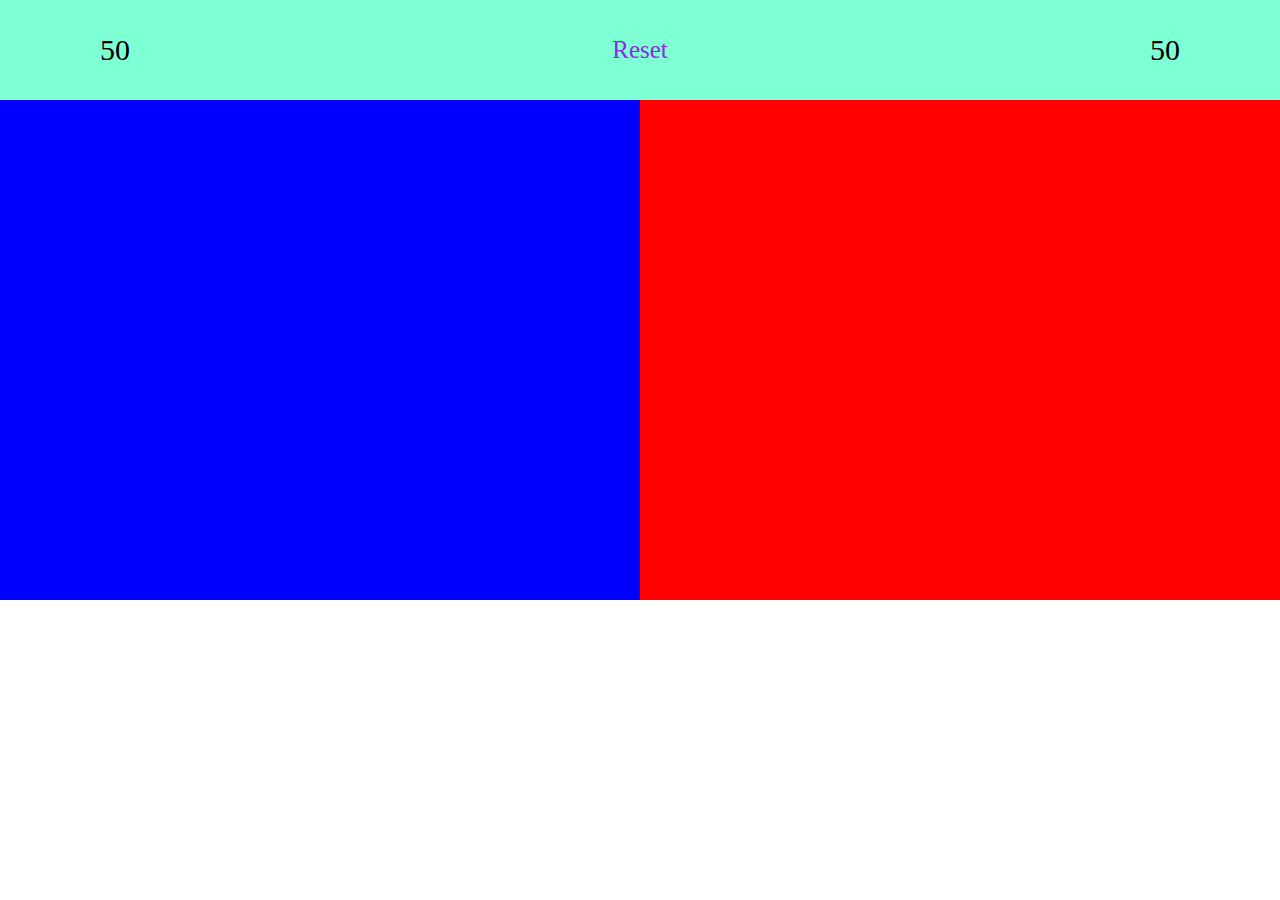
<file: easy-game/index.html>
<!DOCTYPE html>
<html lang="en">
<head>
    <meta charset="UTF-8">
    <meta name="viewport" content="width=device-width, initial-scale=1.0">
    <title>Document</title>
    <link rel="stylesheet" href="./style.css">
</head>
<body>
    <div class="container">
        <div class="nav">
            <div id="countBlue" class="count">50</div>
            <div id="reset" class="reset">Reset</div>
            <div id="countRed" class="count">50</div>
        </div>
        <div class="color">
            <div id="blue"  class="blue winner"></div>
            <div id="red" class="red"></div>
        </div>
    </div>
    <script src="./script.js"></script>
</body>
</html>
</file>
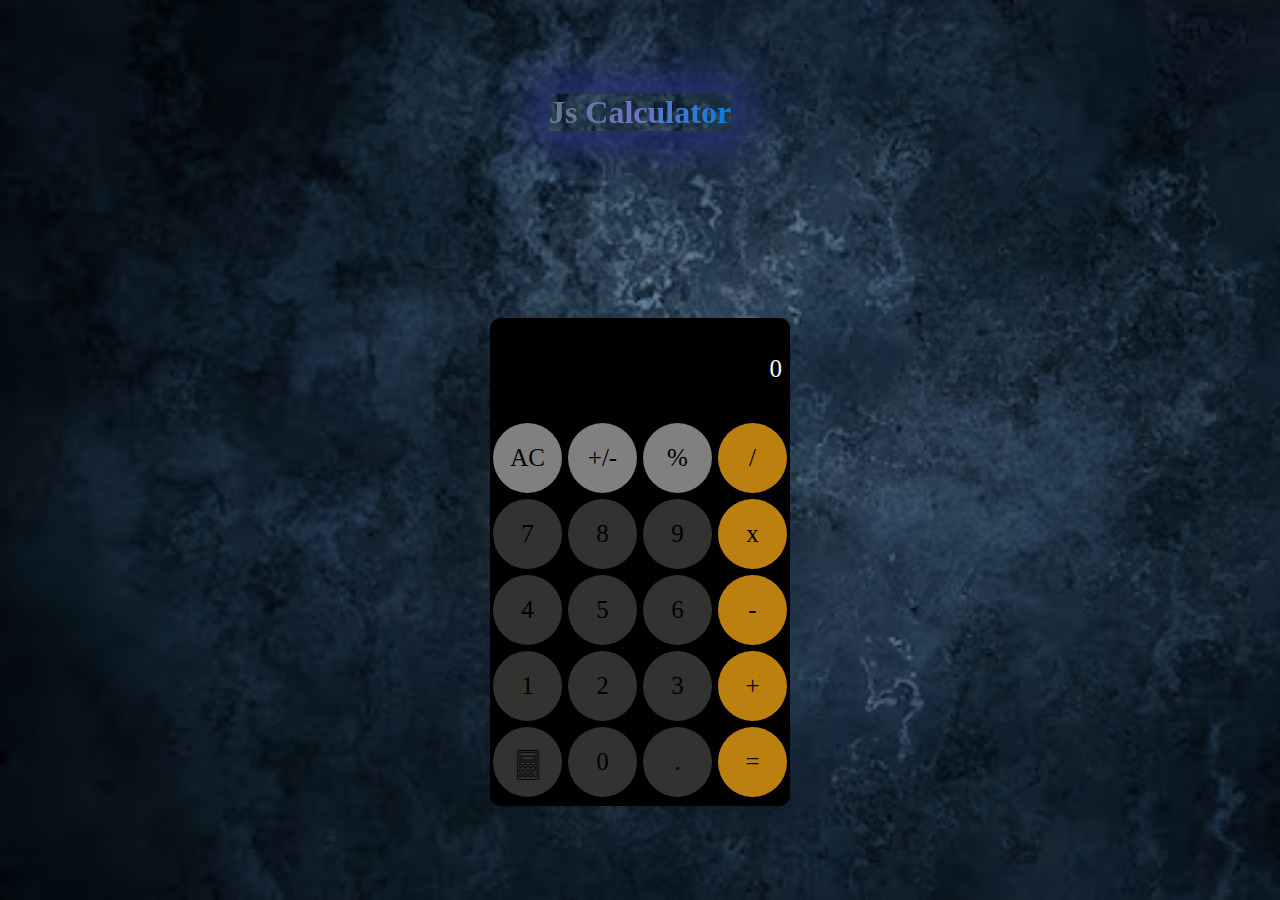
<file: calculator/calculator.html>
<!DOCTYPE html>
<html lang="en">
<head>
    <meta charset="UTF-8">
    <meta name="viewport" content="width=device-width, initial-scale=1.0">
    <title>Document</title>
    <link rel="stylesheet" href="./calculator.css">
</head>
<body>
    <div class="container">
       <h1 id="cal" >Js Calculator</h1>
     <div class="calculator">
        <div class="display" id="input">0</div>
        <!-- <input id = "display" readonly class="display"> -->
            <div class="buttons">
              <div class="button color" id="clear" >AC</div>
              <div class="button  color">+/-</div>
              <div class="button modBtn color">%</div>
              <div class="button divBtn operator color1">/</div>
              <div class="button number">7</div>
              <div class="button number">8</div>
              <div class="button number">9</div>
              <div class="button multiBtn  operator  color1">x</div>
              <div class="button number">4</div>
              <div class="button number">5</div>
              <div class="button number">6</div>
              <div class="button minusBtn  operator  color1">-</div>
              <div class="button number">1</div>
              <div class="button number">2</div>
              <div class="button number">3</div>
              <div class="button addBtn  operator  color1">+</div>
              <div class="button"> <img class="icon" src="./image/cal.png" alt=""></div>
              <div class="button number">0</div>
              <div class="button number">.</div>
              <div id="equal" class="button color1">=</div>
              <div class="button"></div>
            </div>
      </div>
   </div>
    <script src="./calculator.js"></script>
</body>
</html>
</file>
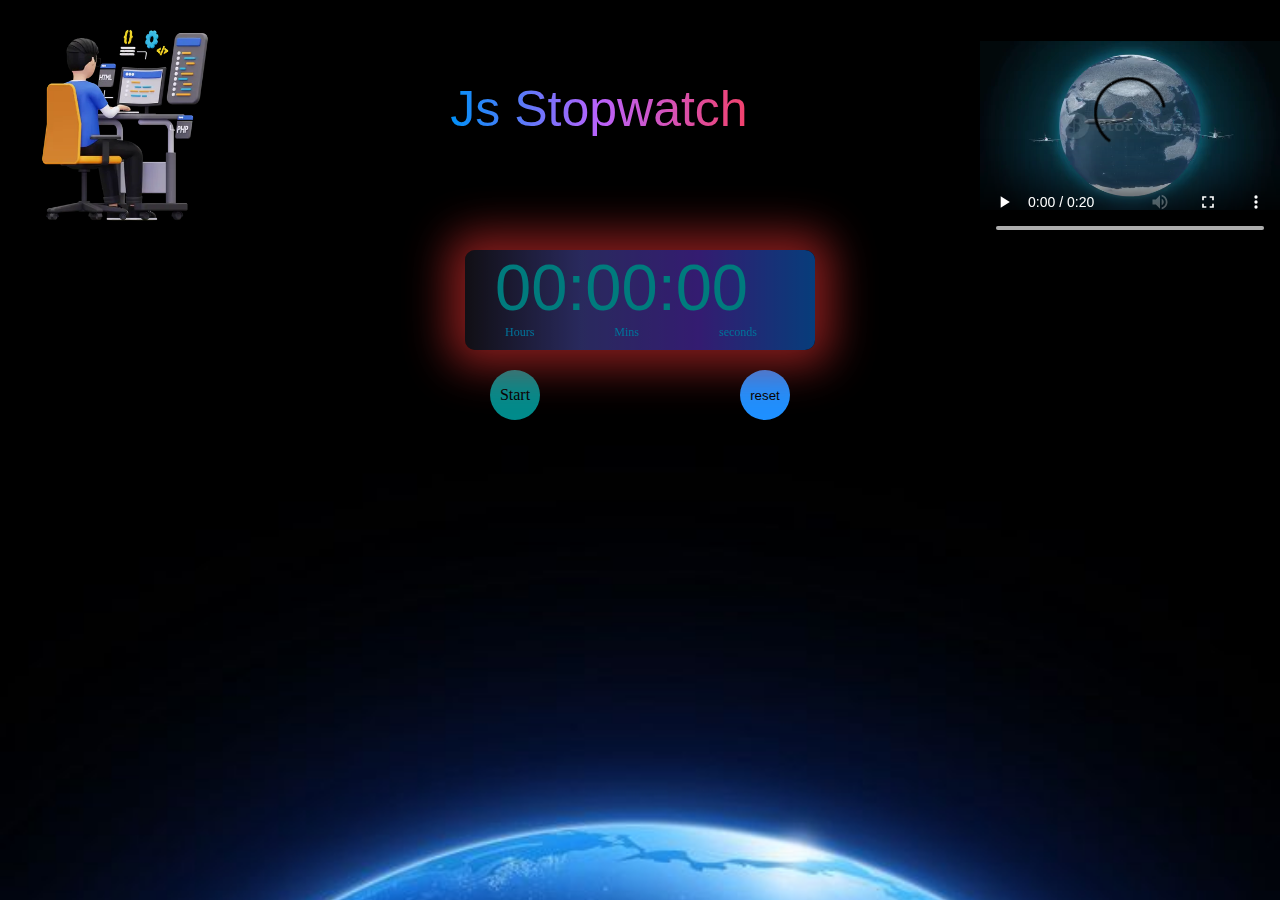
<file: stopwatch/bom_stopwatch.html>
<!DOCTYPE html>
<html lang="en">
<head>
    <meta charset="UTF-8">
    <meta name="viewport" content="width=device-width, initial-scale=1.0">
    <title>Document</title>
    <link rel="stylesheet" href="./bom_stopwatch.css">
</head>
<body>
    <div class="container">
    <div class="nav">
      <img class="photo" src="./image/zurag2.webp" alt="">
      <div class="stopwatch">Js Stopwatch</div>
      <video class="video" controls autoplay loop src="./image/video.mp4"></video>
    </div>
       <div class="event-box">
        <div id="display" class="display">00:00:00</div>
        <div class="text">
         <p>Hours</p>
         <p>Mins</p>
         <p>seconds</p>
        </div>
       </div>
       <div class="button">
        <div  id = "start" class="start">Start</div>
        <button id ="reset" class="reset">reset</button>
       </div>
       <div id="lap-list" >
         <!-- card -->
       </div>
    </div>
    <script src="./bom_stopwatch.js"></script>
</body>
</html>
</file>
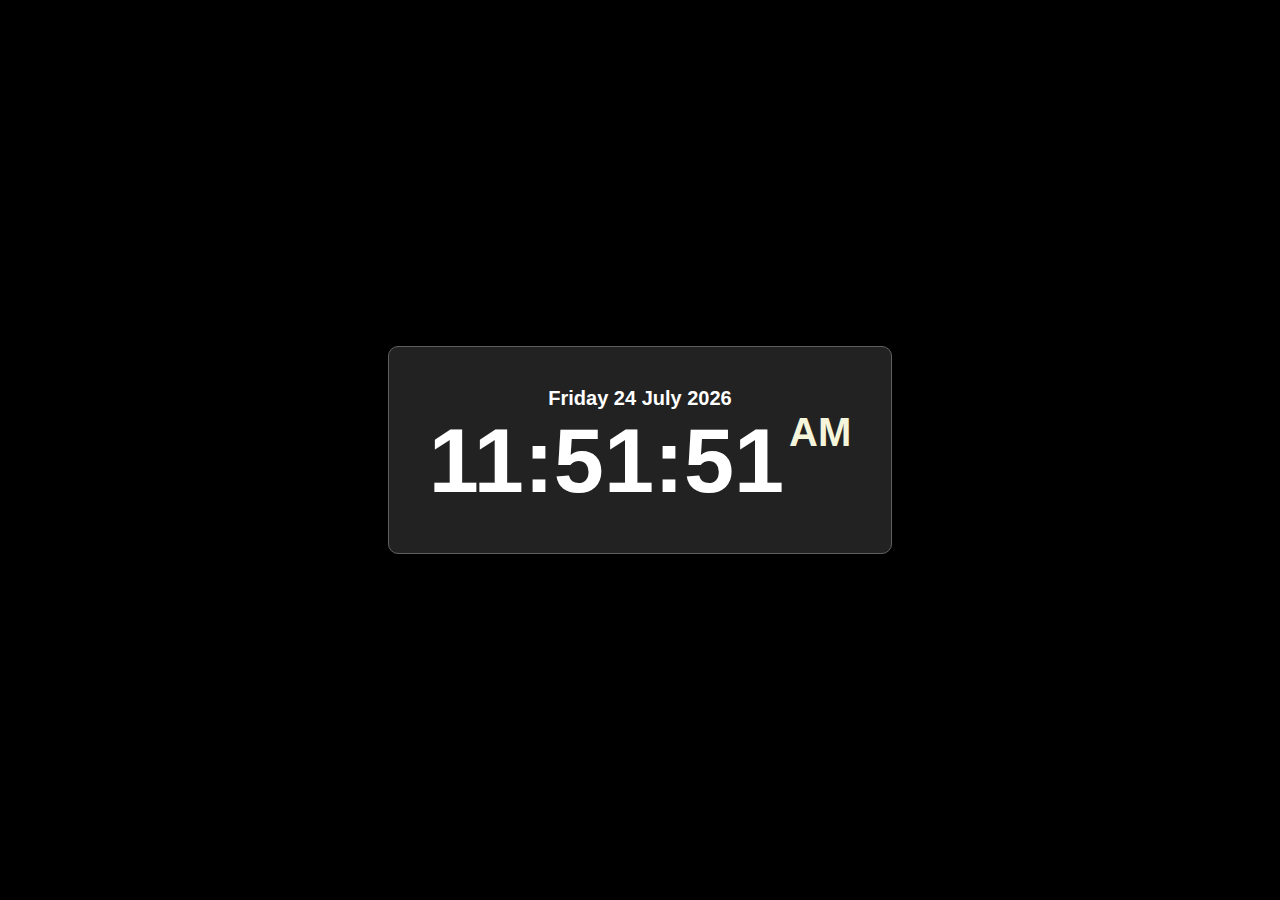
<file: watch/watch.html>
<!DOCTYPE html>
<html lang="en">
<head>
    <meta charset="UTF-8">
    <meta name="viewport" content="width=device-width, initial-scale=1.0">
    <title>Document</title>
    <link rel="stylesheet" href="./watch.css">
</head>
<body>
  <div class="container">
   <div class="clock">
    <div id="date">Monday 18 March 2025</div>
    <ul>
      <li id="hours">05</li>
      <li id="point" >:</li>
      <li id="min">20</li>
      <li id="point" >:</li>
      <li id="sec" >30</li>
      <li id="meridiem"> AM</li>
    </ul>
   </div>
  </div>
    <script src="./watch.js" ></script>
</body>
</html>
</file>
<file: easy-game/style.css>
*{
    margin:0;
    padding: 0;
}
.nav{
    height: 100px;
    width: 100%;
    display: flex;
    justify-content: center;
    align-items: center;
    justify-content: space-between;
    background-color: aquamarine;  
}
.color{
    display: flex;
}
.blue{
    height: 500px;
    width:50%;
    background-color: blue;
}
.red{
    height: 500px;
    width: 50%;
    background-color: red;
}
.count{
    font-size: 30px;
    padding: 0 100px;
}
.reset{
    font-family: 'Times New Roman', Times, serif;
    font-size:25px;
    color: blueviolet;
}
.winner{
    color: white;
}
</file>
<file: calculator/calculator.css>
*{
    margin: 0;
}
.container{
    background-image: url(./image/zrg3.avif);
    background-repeat: no-repeat;
    background-size: cover;
    width: 100vw;
    height: 100vh;
    display: flex;
    flex-direction: column;
    align-items: center;
}
#cal{
    background: linear-gradient(90deg, #667a88 0%, #6a75c9 50%, #067ee1 100%);
    -webkit-text-fill-color: transparent;
    -webkit-background-clip: text;
    box-shadow: 0px 0px 43px 17px rgb(36, 46, 113);

    margin: auto;
}
.calculator{
    width:300px;
    margin: auto;
    border-radius: 10px;
    background-color: black;
    /* box-shadow: 0px 0px 43px 17px black; */
}
.display {
    height: 70px;
    line-height: 70px;
    padding: 16px 8px;
    font-size: 25px;
    border-radius: 10px;
    color: white;
    display: flex;
    justify-content: flex-end;
}
.buttons{
    display: grid;
    grid-template-columns: 1fr 1fr 1fr 1fr;
}

.button{
    /* border: 0.5px solid #999; */
    line-height:70px;
    text-align: center;
    font-size: 25px;
    cursor: pointer;
    border-radius: 50%;
    margin:3px;
    background-color: #323330;
}
.equal{
    background-color: orange;
    opacity: 0.1;
}
.button:hover{
    background-color: #323330;
    opacity: 0.6;
    color: white;
    transition: 0.5s ease-in-out;
}
.color{
    background-color: gray;
}
.color1{
    background-color: rgb(188, 128, 17);
}
.icon{
   width:30px;
   height:30px; 
   position: relative;
   top: 10px;
}
</file>
<file: stopwatch/bom_stopwatch.css>
*{
    margin: 0;
    padding: 0;
}
.container{
    width: 100vw;
    height: 100vh;
    background-image: url(./image/globe.jpg);
    background-repeat: no-repeat;
    background-size: cover;
    z-index: 0;
}
.nav{
    display: flex;
    justify-content: space-between;
}

.event-box{
    width: 350px;
    height: 100px;
    margin: auto;
    /* background-color:#1c1f2b; */
    background: linear-gradient(90deg,#4c455c60, #45469c, #572fbc,#0c66cd);
    opacity: 0.6;
     box-shadow: 0px 0px 43px 17px rgb(223, 48, 48);
    border-radius: 10px;
    position: relative;
} 

/* @property --angle{
    syntax:"<angle>";
    initial-value: 0deg;
    inherits: false;
}
.event-box::after, .event-box::before{
    content: '';
    position: absolute;
    width: 100%;
    height: 100%;
    background-image: conic-gradient(from var (--angle),#ff4545,#00ff99, #006aff, #ff0095,#ff4545);
    top: 50%;
    left: 50%;
    translate: -50% -50%;
    z-index: -1;
    padding: 3px;
    border-radius: 10px;
    animation: 3s spin linear infinite;
}
.event-box::before{
    filter:blur(1.5rem);
    opacity: 0.5;
}
@keyframes spin {
    from{
        --angle: 0deg;
    }
    to{
        --angle:360deg;
    }
} */
.photo{
    width: 250px;
    height: 250px;
}
.stopwatch{
    padding-top:80px;
    /* color: rgb(27, 27, 81); */
    font-family:Verdana, Geneva, Tahoma, sans-serif;
    font-size: 50px;
    background: linear-gradient(90deg, #0090F7 0%, #BA62FC 50%, #F2416B 100%);
    -webkit-text-fill-color: transparent;
    -webkit-background-clip: text;
    margin-right:32px;
}
.display{
    width: 100px;
    font-size:65px;
    font-family: Verdana, Geneva, Tahoma, sans-serif;
    color:darkturquoise;
    padding: 0 30px;
}
.text{
    display: flex;
    color:deepskyblue;
    gap:80px;
    padding:0 30px;
    position: relative;
    left: 10px;
    font-size: 12px;

}
.button{
    display: flex;
    justify-content:center;
    gap:200px;
    padding-top: 20px;

}
.reset{
    width: 50px;
    height: 50px;
    display: flex;
    justify-content: center;
    align-items: center;
    text-align: center;
    border-radius:50%;
    border: none;
    background-color:dodgerblue;
}
.start{
    width:50px;
    height:50px;
    display:flex;
    justify-content: center;
    align-items: center;
    text-align: center;
    border-radius:50%;
    background-color:darkcyan;
}

.stop{
    width: 50px;
    height:50px;
    display:flex;
    justify-content: center;
    align-items: center;
    text-align: center;
    border-radius:50%;
    background-color:darkred;
}

.lap{
    background-color:darkslategrey;
}
.card-container{
    display: flex;
    justify-content:center;
    gap:200px;
    padding-top: 10px;
    color: aquamarine;
}

.video{
    width: 300px;
    border: none;
}
</file>
<file: watch/watch.css>
*{
    margin:0;
    padding: 0;
}
body{
    height: 100vh;
    display:flex;
    align-items:center ;
    justify-content: center;
    font: bold 12px Arial, Helvetica, sans-serif ;
    background-color: black;
}
.clock{
    border: 1px solid #606060;
    color: white;
    padding: 40px;
    border-radius: 10px;
    background-color: #222222;
}
#date{
    font-size: 20px;
    text-align: center;
}
.clock ul{
    list-style: none;
    display:flex;
    font-size: 90px;
}
#meridiem{
    font-size: 40px;
    margin-left: 5px;
    color: beige;
}
</file>
